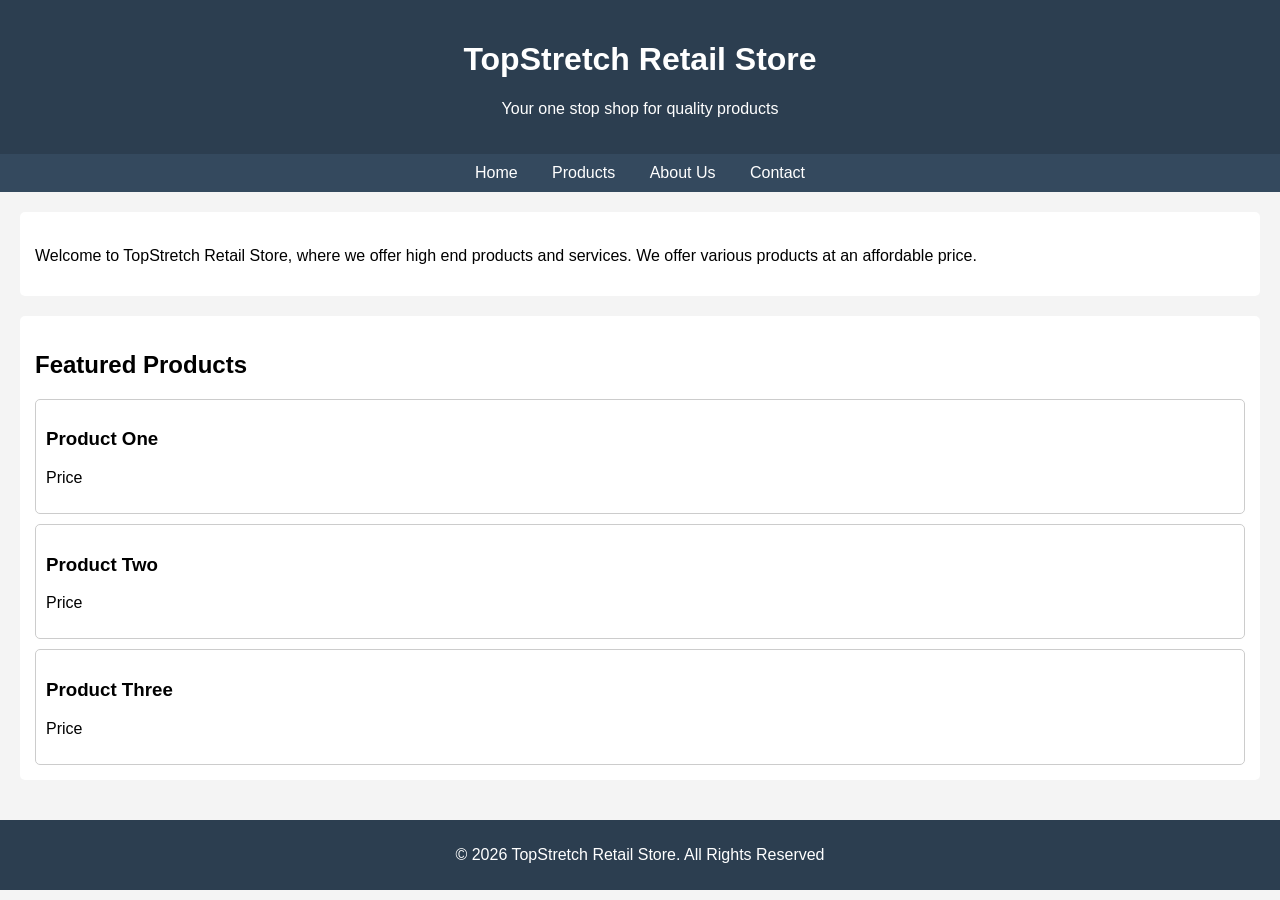
<file: index.html>
<!DOCTYPE html>
<html lang="en">
<head>
  <meta charset="UTF-8">
  <meta name="viewport" content="with=device-width,initial-scale=1.0">
  <title>TopStretch Retail Store</title>
  <link rel="stylesheet" href="style.css">
</head>
<body>
	<!--Header Section-->
	<header>
	      <h1>TopStretch Retail Store</h1>
	      <p>Your one stop shop for quality products</p>
	</header>

        <nav>
	   <a href ="index.html">Home</a>
	   <a href ="products.html">Products</a>
           <a href ="#">About Us</a>
	   <a href ="#">Contact</a>
	</nav>
	<main>
	   <section>
		<h2></h2>
		<p>Welcome to TopStretch Retail Store, where we offer high end products and services. We offer various products at an affordable price. </p>
 	   </section>
	   <section>
		<h2>Featured Products</h2>
		<div class="product">
		<h3>Product One</h3>
		<p>Price</p>
</div>
		<div class="product">
		<h3>Product Two</h3>
		<p>Price</p>
</div>
		<div class="product">
		<h3>Product Three</h3>
		<p>Price</p>
</div>
</section>
</main>	
	<!--Footer-->
	<footer>
	<p>&copy 2026 TopStretch Retail Store. All Rights Reserved</p>

</body>	
</html>
</file>
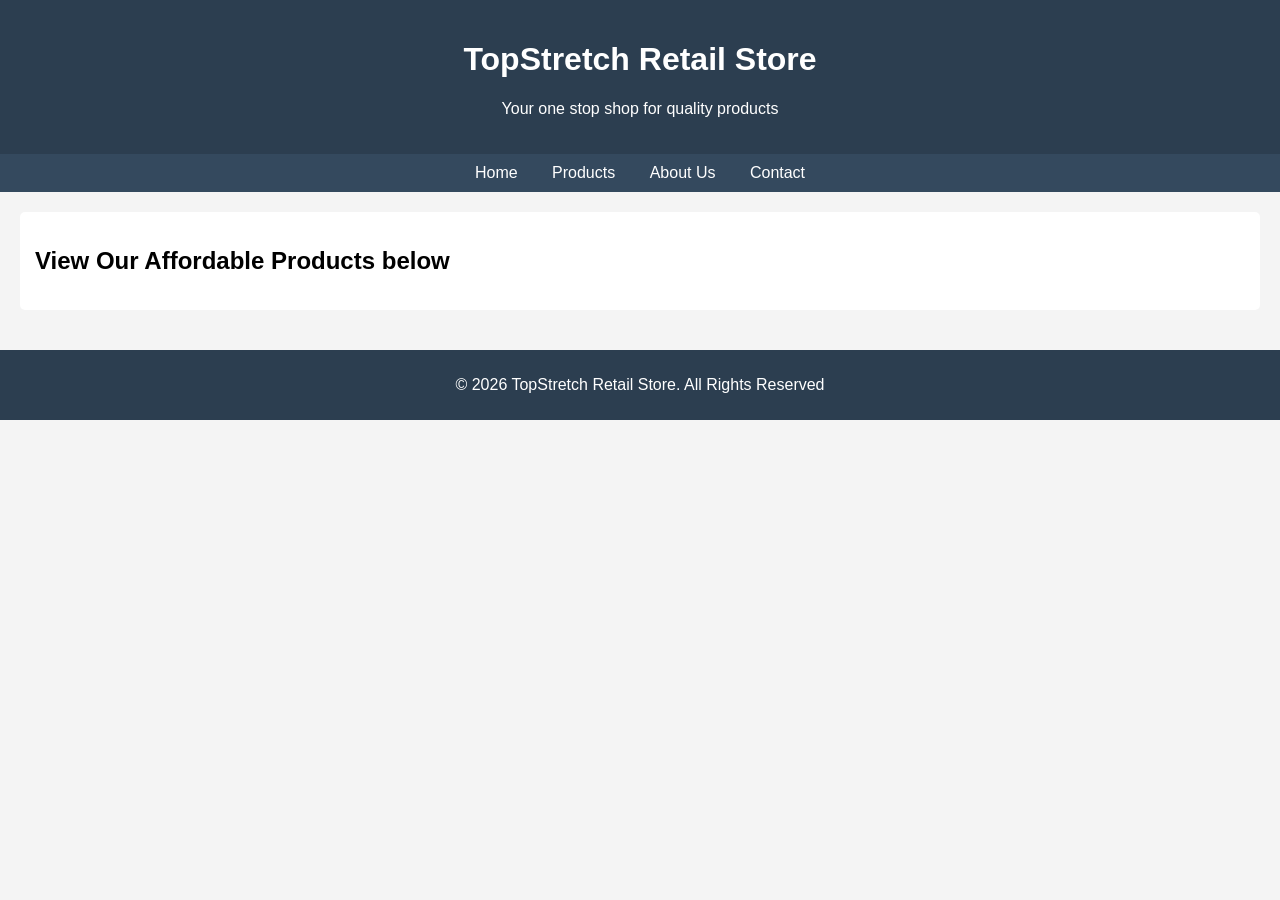
<file: products.html>
<!DOCTYPE html>
<html lang="en">
<head>
  <meta charset="UTF-8">
  <meta name="viewport" content="with=device-width,initial-scale=1.0">
  <title>Products</title>
  <link rel="stylesheet" href="style.css">
</head>
<body>
	<!--Header Section-->
	<header>
	      <h1>TopStretch Retail Store</h1>
	      <p>Your one stop shop for quality products</p>
	</header>

        <nav>
	   <a href ="index.html">Home</a>
	   <a href ="products.html">Products</a>
           <a href ="#">About Us</a>
	   <a href ="#">Contact</a>
	</nav>
	<main>	
		<Section>
		<h2>View Our Affordable Products below</h2>
		</Section>
	
	</main>
    <!--Footer-->
	<footer>
	<p>&copy 2026 TopStretch Retail Store. All Rights Reserved</p>
</body>
</html>
</file>
<file: style.css>
/* Reset default browser spacing*/
body {margin: 0; font-family:Arial,sans-serif; background-color: #f4f4f4; }

/*Header */
header {background-color: #2c3e50; color: white; padding: 20px; text-align: center;}

/*Nagivation */
nav {background-color: #34495e; padding: 10px; text-align: center;}

nav a {color: white; text-decoration: none; margin:0 15px;}

nav a:hover {text-decoration: underline;}

/* Main content */
main {padding: 20px;}

/* Sections */
section {background-color: white; padding: 15px; margin-bottom: 20px; border-radius:5px;}

/* Products */
.product {border: 1px solid #ccc; padding: 10px; margin-top: 10px; border-radius: 5px;}

/* Footer */
footer {background-color: #2c3e50; color: white; text-align: center; padding: 10px;}
</file>
